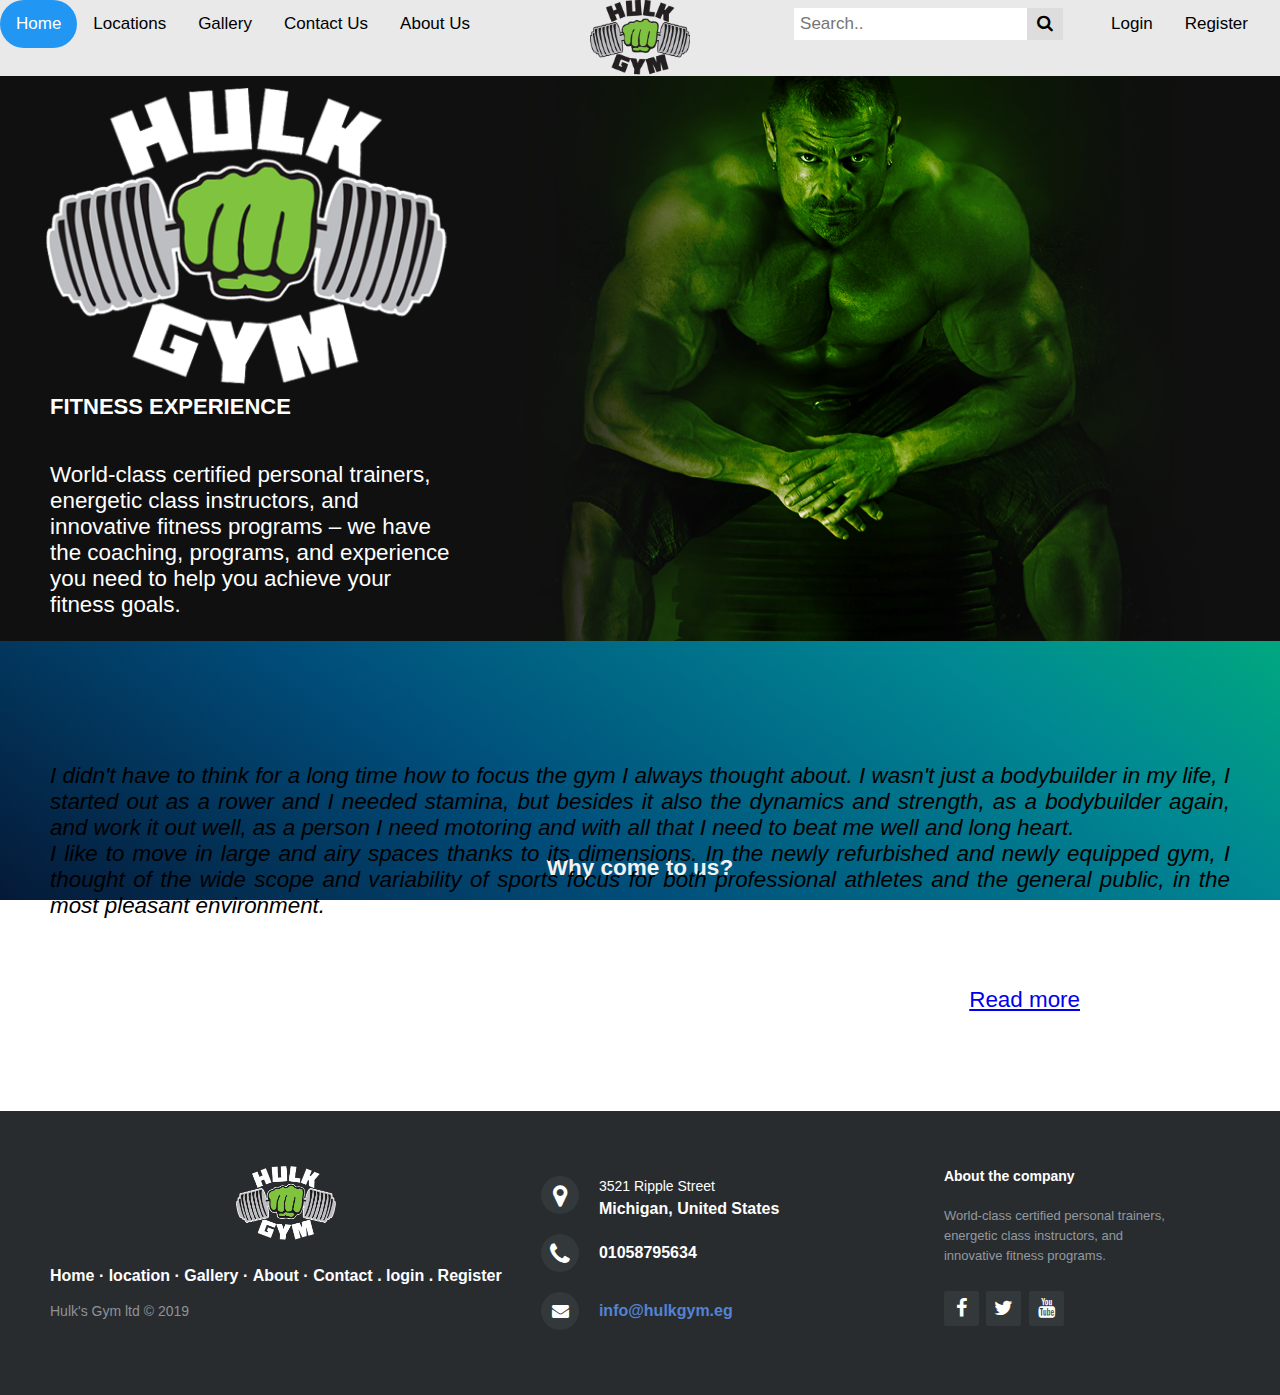
<file: index.html>
<!DOCTYPE html>
<html lang="en">

<head>
    <meta charset="utf-8">
    <title>Hulk's Gym</title>
    <meta name="viewport" content="width=device-width, initial-scale=1">
    <meta name="description" content="Athletic Gym Website">
    <meta name="author" content="Hulk's Gym ltd.">
    <link rel="stylesheet" href="style.css">
    <link rel="stylesheet" href="https://cdnjs.cloudflare.com/ajax/libs/font-awesome/4.7.0/css/font-awesome.min.css">
</head>

<body>

    <div class="topnav">

        <a class="active" href="index.html">Home</a>
        <a href="locations.html">Locations</a>
        <a href="gallery.html">Gallery</a>
        <a href="contact.html">Contact Us</a>
        <a href="about.html">About Us</a>
        <div id="logreg_style">
            <a href="login.html">Login</a>
            <a href="register.html">Register</a>
        </div>
        <div class="search-container">
            <input type="text" placeholder="Search.." name="search">
            <button type="submit" onClick="alert('Searching')"><i class="fa fa-search"></i></button>
        </div>
        <img draggable="false" src="logo.png" alt="logo pic" class="logo">
    </div>
         <div id="background"> <img draggable="false" src="logo-white.png" alt="logo pic" id="above_fold">
    <br>
             <div id="fold">
        <h1><strong>FITNESS EXPERIENCE</strong></h1>
        <p>World-class certified personal trainers, energetic class instructors, and innovative fitness programs – we have the coaching, programs, and experience you need to help you achieve your fitness goals.</p>
             </div></div>
                <div class="text">
            				<h2>Why come to us?</h2> 
        				</div><br><br><br><br>
                <div id="para1">I didn't have to think for a long time how to focus the gym I always thought about. I wasn't just a bodybuilder in my life, I started out as a rower and I needed stamina, but besides it also the dynamics and strength, as a bodybuilder again, and work it out well, as a person I need motoring and with all that I need to beat me well and long heart.<br>
I like to move in large and airy spaces thanks to its dimensions. In the newly refurbished and newly equipped gym, I thought of the wide scope and variability of sports focus for both professional athletes and the general public, in the most pleasant environment.</div><br><div id="gymowner"> <a href="about.html"> Read more</a></div><br>

<footer class="footer-distributed">

    <div class="footer-left">

      <img draggable="false" src="logo-white.png" alt="logo pic" class="logo">

      <p class="footer-links">
        <a href="index.html">Home</a>
        ·
        <a href="locations.html">location</a>
        ·
        <a href="gallery.html">Gallery</a>
        ·
        <a href="about.html">About</a>
        ·
        <a href="contact.html">Contact</a>
                  .
                  <a href="login.html">login</a>
                  .
                   <a href="register.html">Register</a>

      </p>

      <p class="footer-company-name">Hulk's Gym ltd &copy; 2019</p>
    </div>

    <div class="footer-center">

      <div>
        <i class="fa fa-map-marker"></i>
        <p><span>3521 Ripple Street </span> Michigan, United States</p>
      </div>

      <div>
        <i class="fa fa-phone"></i>
        <p>01058795634</p>
      </div>

      <div>
        <i class="fa fa-envelope"></i>
        <p><a href="mailto:info@hulkgym.eg">info@hulkgym.eg</a></p>
      </div>

    </div>

    <div class="footer-right">

      <p class="footer-company-about">
        <span>About the company</span>World-class certified personal trainers, energetic class instructors, and innovative fitness programs.
      </p>

      <div class="footer-icons">

        <a href="https://www.facebook.com"><i class="fa fa-facebook"></i></a>
        <a href="https://www.twitter.com"><i class="fa fa-twitter"></i></a>
        <a href="https://www.youtube.com"><i class="fa fa-youtube"></i></a>


      </div>

    </div>

  </footer> 
</body>


</html>
</file>
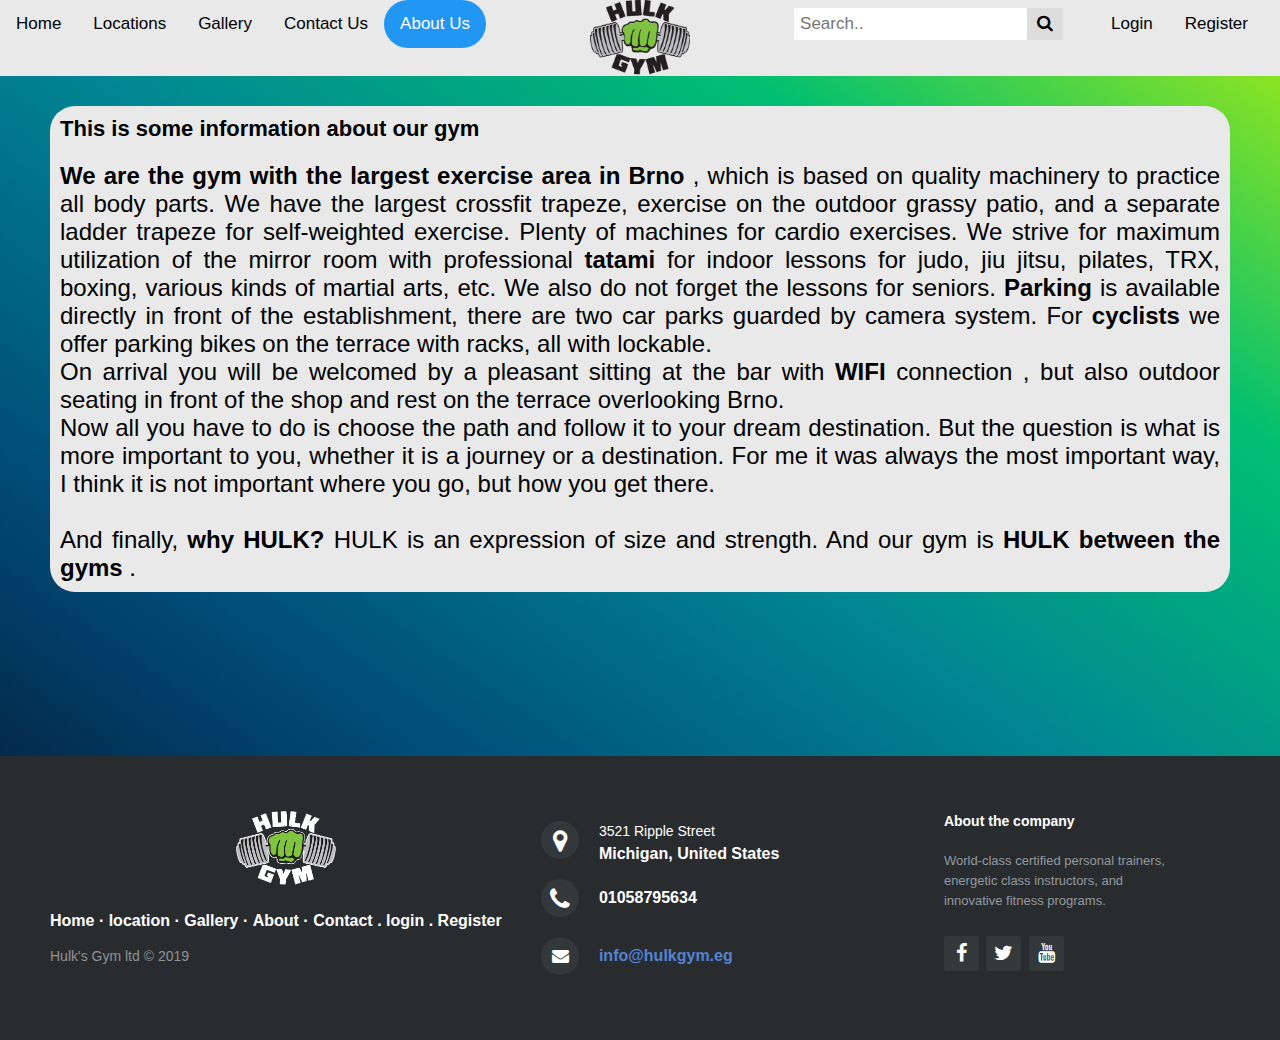
<file: about.html>
<!DOCTYPE html>
<html lang="en">

<head>
    <meta charset="utf-8">
    <title>Hulk's Gym</title>
    <meta name="viewport" content="width=device-width, initial-scale=1">
    <meta name="description" content="Athletic Gym Website">
    <meta name="author" content="Hulk's Gym ltd.">
    <link rel="stylesheet" href="style.css">
    <link rel="stylesheet" href="https://cdnjs.cloudflare.com/ajax/libs/font-awesome/4.7.0/css/font-awesome.min.css">
</head>

<body>


    <div class="topnav">

        <a href="index.html">Home</a>
        <a href="locations.html">Locations</a>
        <a href="gallery.html">Gallery</a>
        <a href="contact.html">Contact Us</a>
        <a class="active" href="about.html">About Us</a>
        <div id="logreg_style">
            <a href="login.html">Login</a>
            <a href="register.html">Register</a>
        </div>
        <div class="search-container">
            <input type="text" placeholder="Search.." name="search">
            <button type="submit" onClick="alert('Searching')"><i class="fa fa-search"></i></button>
        </div>
        <img draggable="false" src="logo.png" alt="logo pic" class="logo">
    </div>

 <div id="about">
   <h1>This is some information about our gym</h1>
    <strong>We are the gym with the largest exercise area in Brno</strong> , which is based on quality machinery to practice all body parts. We have the largest crossfit trapeze, exercise on the outdoor grassy patio, and a separate ladder trapeze for self-weighted exercise. Plenty of machines for cardio exercises. We strive for maximum utilization of the mirror room with professional <strong>tatami</strong> for indoor lessons for judo, jiu jitsu, pilates, TRX, boxing, various kinds of martial arts, etc. We also do not forget the lessons for seniors. 
<strong>Parking</strong> is available directly in front of the establishment, there are two car parks guarded by camera system. For <strong>cyclists</strong> we offer parking bikes on the terrace with racks, all with lockable.<br> 
On arrival you will be welcomed by a pleasant sitting at the bar with <strong>WIFI</strong> connection , but also outdoor seating in front of the shop and rest on the terrace overlooking Brno.<br> 
Now all you have to do is choose the path and follow it to your dream destination. But the question is what is more important to you, whether it is a journey or a destination. For me it was always the most important way, I think it is not important where you go, but how you get there.<br> <br>
And finally, <strong>why HULK?</strong> HULK is an expression of size and strength. And our gym is <strong>HULK between the gyms</strong> .</div><br><br><br>

 <footer class="footer-distributed">

    <div class="footer-left">
  
      <img draggable="false" src="logo-white.png" alt="logo pic" class="logo">
  
      <p class="footer-links">
        <a href="index.html">Home</a>
        ·
        <a href="locations.html">location</a>
        ·
        <a href="gallery.html">Gallery</a>
        ·
        <a href="about.html">About</a>
        ·
        <a href="contact.html">Contact</a>
                  .
                  <a href="login.html">login</a>
                  .
                   <a href="register.html">Register</a>
  
      </p>
  
      <p class="footer-company-name">Hulk's Gym ltd &copy; 2019</p>
    </div>
  
    <div class="footer-center">
  
      <div>
        <i class="fa fa-map-marker"></i>
        <p><span>3521 Ripple Street </span> Michigan, United States</p>
      </div>
  
      <div>
        <i class="fa fa-phone"></i>
        <p>01058795634</p>
      </div>
  
      <div>
        <i class="fa fa-envelope"></i>
        <p><a href="mailto:info@hulkgym.eg">info@hulkgym.eg</a></p>
      </div>
  
    </div>
  
    <div class="footer-right">
  
      <p class="footer-company-about">
        <span>About the company</span>World-class certified personal trainers, energetic class instructors, and innovative fitness programs.
      </p>
  
      <div class="footer-icons">
  
        <a href="https://www.facebook.com"><i class="fa fa-facebook"></i></a>
        <a href="https://www.twitter.com"><i class="fa fa-twitter"></i></a>
        <a href="https://www.youtube.com"><i class="fa fa-youtube"></i></a>
  
  
      </div>
  
    </div>
  
  </footer> 


</body>
</html>
</file>
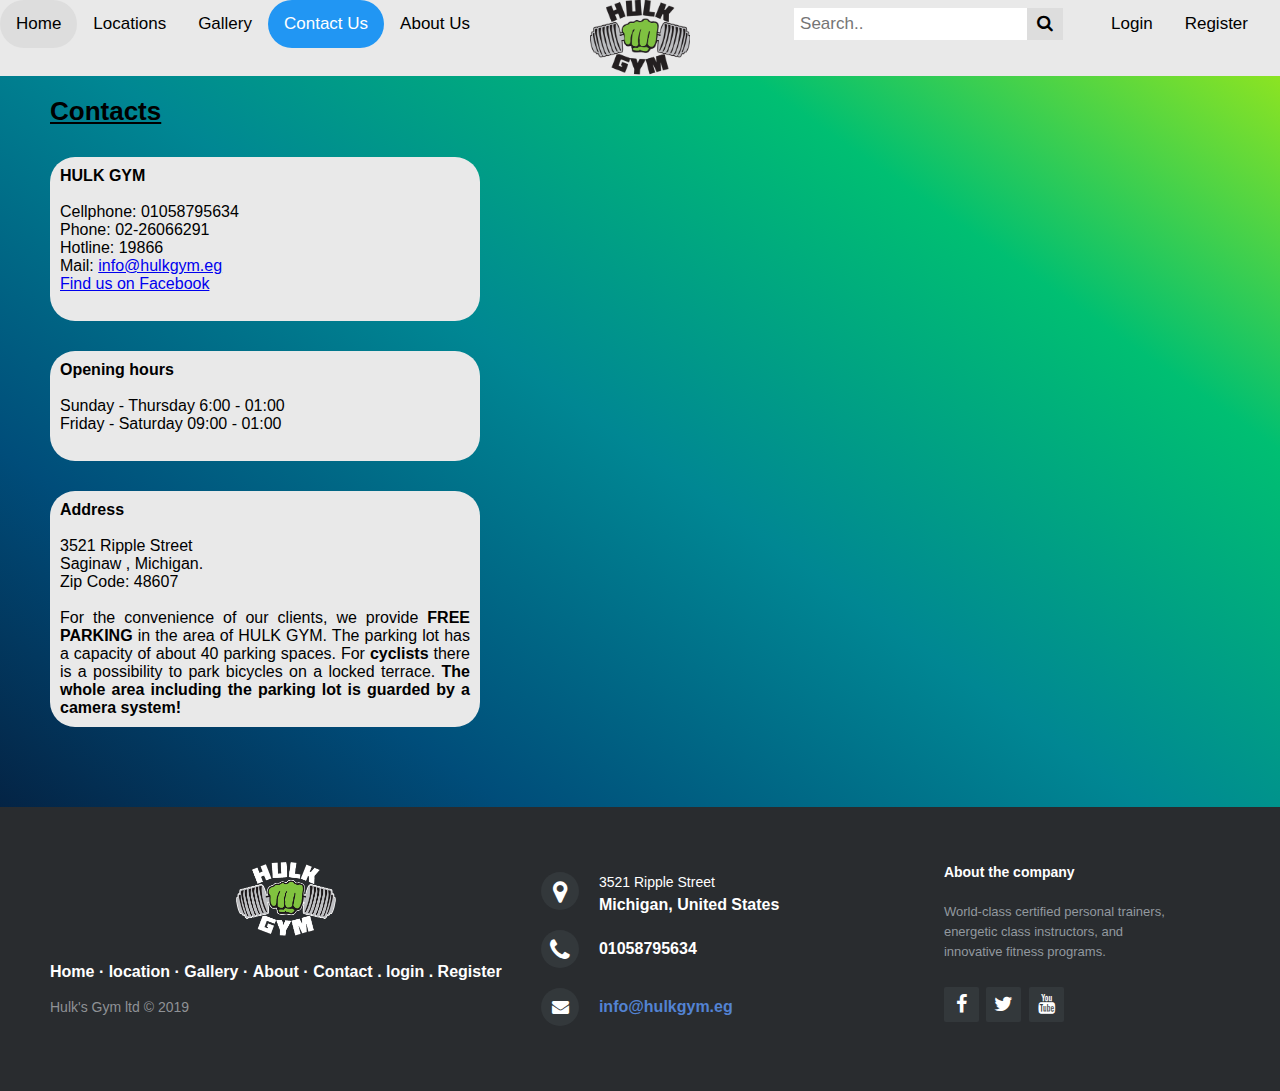
<file: contact.html>
<!DOCTYPE html>
<html lang="en">

<head>
    <meta charset="utf-8">
    <title>Hulk's Gym</title>
    <meta name="viewport" content="width=device-width, initial-scale=1">
    <meta name="description" content="Athletic Gym Website">
    <meta name="author" content="Hulk's Gym ltd.">
    <link rel="stylesheet" href="style.css">
    <link rel="stylesheet" href="https://cdnjs.cloudflare.com/ajax/libs/font-awesome/4.7.0/css/font-awesome.min.css">
</head>

<body>

    <div class="topnav">

        <a href="index.html">Home</a>
        <a href="locations.html">Locations</a>
        <a href="gallery.html">Gallery</a>
        <a class="active" href="contact.html">Contact Us</a>
        <a href="about.html">About Us</a>
        <div id="logreg_style">
            <a href="login.html">Login</a>
            <a href="register.html">Register</a>
        </div>
        <div class="search-container">
            <input type="text" placeholder="Search.." name="search">
            <button type="submit" onClick="alert('Searching')"><i class="fa fa-search"></i></button>
        </div>
        <img draggable="false" src="logo.png" alt="logo pic" class="logo">
    </div>

    <div id="title"> Contacts</div>
    <div class="titleinfo">
        <strong>HULK GYM</strong><br><br>
          Cellphone: 01058795634<br>
          Phone: 02-26066291<br>
          Hotline: 19866<br>
          Mail: <a href="info@hulkgym.eg">
            info@hulkgym.eg
        </a> <br>
        <a href="https://www.facebook.com/">
           Find us on Facebook
        </a><br><br>
    </div>

    <div class="titleinfo">
    <strong>Opening hours
        </strong>
     <br><br>
          Sunday - Thursday 6:00 - 01:00
        <br>
          Friday - Saturday 09:00 - 01:00
     <br><br>
    </div>
    <div class="titleinfo">
    <strong>Address
        </strong>
     <br><br>
         3521  Ripple Street
          <br>
          Saginaw , Michigan.
          <br>
          Zip Code: 48607
          <br><br>
    For the convenience of our clients, we provide <strong>FREE PARKING</strong> in the area of HULK GYM. The parking lot has a capacity of about 40 parking spaces. For <strong>cyclists</strong> there is a possibility to park bicycles on a locked terrace. 

        <strong>The whole area including the parking lot is guarded by a camera system!</strong>
    </div>
<footer class="footer-distributed">

    <div class="footer-left">
  
      <img draggable="false" src="logo-white.png" alt="logo pic" class="logo">
  
      <p class="footer-links">
        <a href="index.html">Home</a>
        ·
        <a href="locations.html">location</a>
        ·
        <a href="gallery.html">Gallery</a>
        ·
        <a href="about.html">About</a>
        ·
        <a href="contact.html">Contact</a>
                  .
                  <a href="login.html">login</a>
                  .
                   <a href="register.html">Register</a>
  
      </p>
  
      <p class="footer-company-name">Hulk's Gym ltd &copy; 2019</p>
    </div>
  
    <div class="footer-center">
  
      <div>
        <i class="fa fa-map-marker"></i>
        <p><span>3521 Ripple Street </span> Michigan, United States</p>
      </div>
  
      <div>
        <i class="fa fa-phone"></i>
        <p>01058795634</p>
      </div>
  
      <div>
        <i class="fa fa-envelope"></i>
        <p><a href="mailto:info@hulkgym.eg">info@hulkgym.eg</a></p>
      </div>
  
    </div>
  
    <div class="footer-right">
  
      <p class="footer-company-about">
        <span>About the company</span>World-class certified personal trainers, energetic class instructors, and innovative fitness programs.
      </p>
  
      <div class="footer-icons">
  
        <a href="https://www.facebook.com"><i class="fa fa-facebook"></i></a>
        <a href="https://www.twitter.com"><i class="fa fa-twitter"></i></a>
        <a href="https://www.youtube.com"><i class="fa fa-youtube"></i></a>
  
  
      </div>
  
    </div>
  
  </footer> 
</body>

</html>
</file>
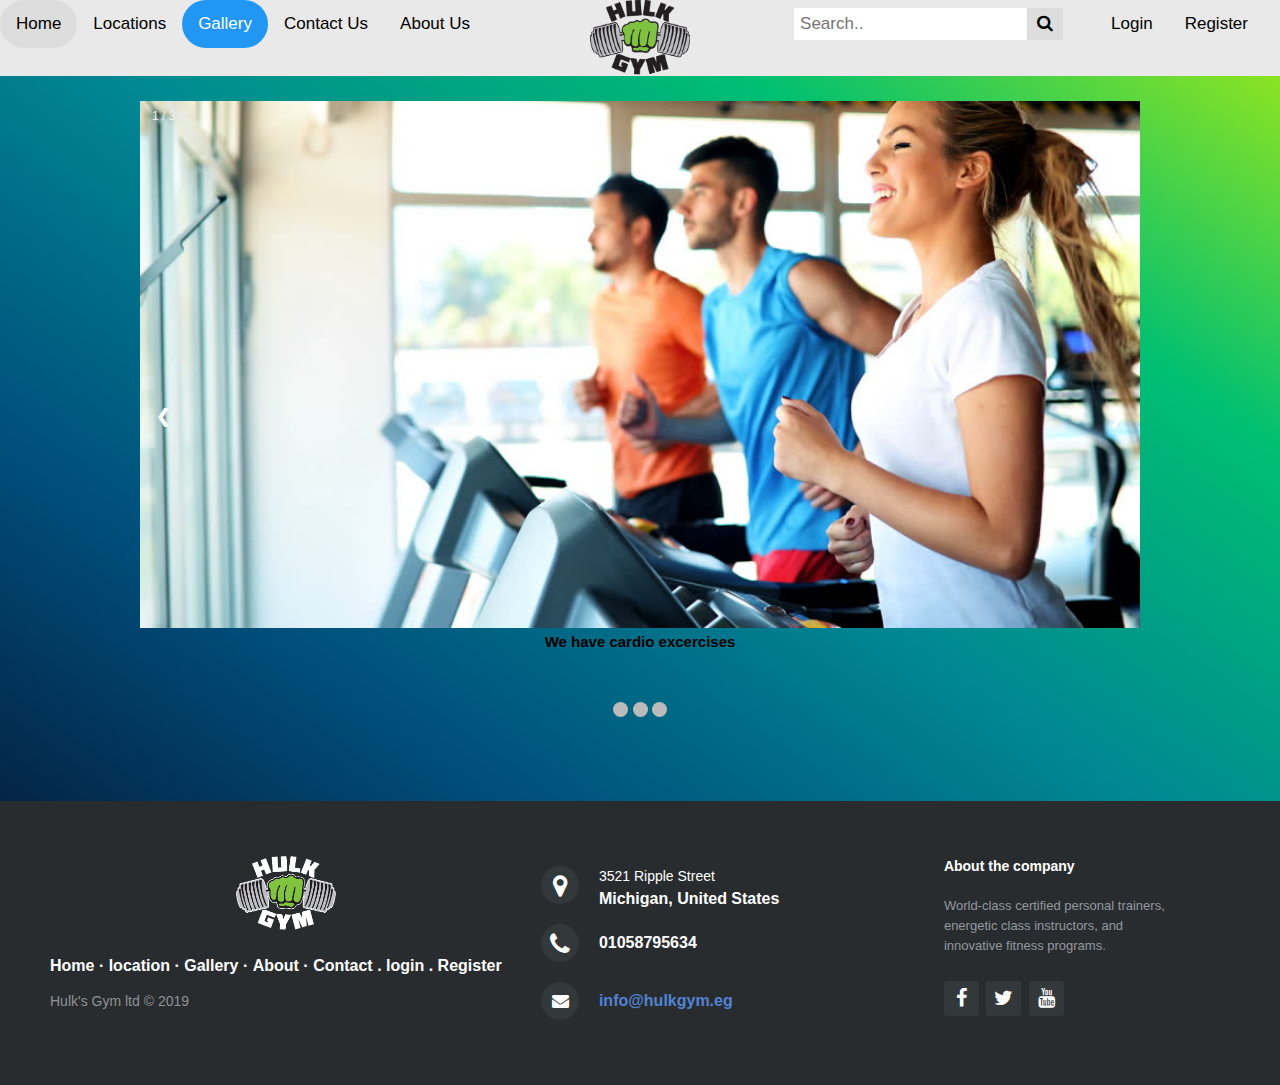
<file: gallery.html>
<!DOCTYPE html>
<html lang="en">

<head>
    <meta charset="utf-8">
    <title>Hulk's Gym :: Gallery</title>
    <meta name="viewport" content="width=device-width, initial-scale=1">
    <meta name="description" content="Athletic Gym Website">
    <meta name="author" content="Hulk's Gym ltd.">
    <link rel="stylesheet" href="style.css">
    <link rel="stylesheet" href="https://cdnjs.cloudflare.com/ajax/libs/font-awesome/4.7.0/css/font-awesome.min.css">
    <script src="slideshow.js"></script>
</head>

<body>
    
    <div class="topnav">

        <a  href="index.html">Home</a>
        <a href="locations.html">Locations</a>
        <a class="active" href="gallery.html">Gallery</a>
        <a href="contact.html">Contact Us</a>
        <a href="about.html">About Us</a>
        <div id="logreg_style">
            <a href="login.html">Login</a>
            <a href="register.html">Register</a>
        </div>
        <div class="search-container">
            <input type="text" placeholder="Search.." name="search">
            <button type="submit" onClick="alert('Searching')"><i class="fa fa-search"></i></button>
        </div>
        <img draggable="false" src="logo.png" alt="logo pic" class="logo">
    </div>


<div class="slideshow">
       
    <div class="Slides fade">
      <div class="numbertext">1 / 3</div>
      <img src="img1.png" alt="We have cardio excercises" style="width:100%">
      <br><div class="Caption">We have cardio excercises</div>
    </div>
  
    <div class="Slides fade">
      <div class="numbertext">2 / 3</div>
      <img src="img2.png" alt="Our facilities" style="width:100%">
      <div class="Caption"> Our facilities</div>
    </div>
  
    <div class="Slides fade">
      <div class="numbertext">3 / 3</div>
      <img src="img3.jpg" alt="Weight Lifting" style="width:100%">
      <div class="Caption">Weight Lifting</div>
    </div>
    <script> currentSlide(1)</script>
        <a class="prev" onclick="plusSlides(-1)">&#10094;</a>
    <a class="next" onclick="plusSlides(1)">&#10095;</a>
  <br>
  
  <div style="text-align:center">
    <span class="dot" onclick="currentSlide(1)"></span> 
    <span class="dot" onclick="currentSlide(2)"></span> 
    <span class="dot" onclick="currentSlide(3)"></span> 
  </div>
</div>

<footer class="footer-distributed">

  <div class="footer-left">

    <img draggable="false" src="logo-white.png" alt="logo pic" class="logo">

    <p class="footer-links">
      <a href="index.html">Home</a>
      ·
      <a href="locations.html">location</a>
      ·
      <a href="gallery.html">Gallery</a>
      ·
      <a href="about.html">About</a>
      ·
      <a href="contact.html">Contact</a>
                .
                <a href="login.html">login</a>
                .
                 <a href="register.html">Register</a>

    </p>

    <p class="footer-company-name">Hulk's Gym ltd &copy; 2019</p>
  </div>

  <div class="footer-center">

    <div>
      <i class="fa fa-map-marker"></i>
      <p><span>3521 Ripple Street </span> Michigan, United States</p>
    </div>

    <div>
      <i class="fa fa-phone"></i>
      <p>01058795634</p>
    </div>

    <div>
      <i class="fa fa-envelope"></i>
      <p><a href="mailto:info@hulkgym.eg">info@hulkgym.eg</a></p>
    </div>

  </div>

  <div class="footer-right">

    <p class="footer-company-about">
      <span>About the company</span>World-class certified personal trainers, energetic class instructors, and innovative fitness programs.
    </p>

    <div class="footer-icons">

      <a href="https://www.facebook.com"><i class="fa fa-facebook"></i></a>
      <a href="https://www.twitter.com"><i class="fa fa-twitter"></i></a>
      <a href="https://www.youtube.com"><i class="fa fa-youtube"></i></a>


    </div>

  </div>

</footer> 

</body>
</html>
</file>
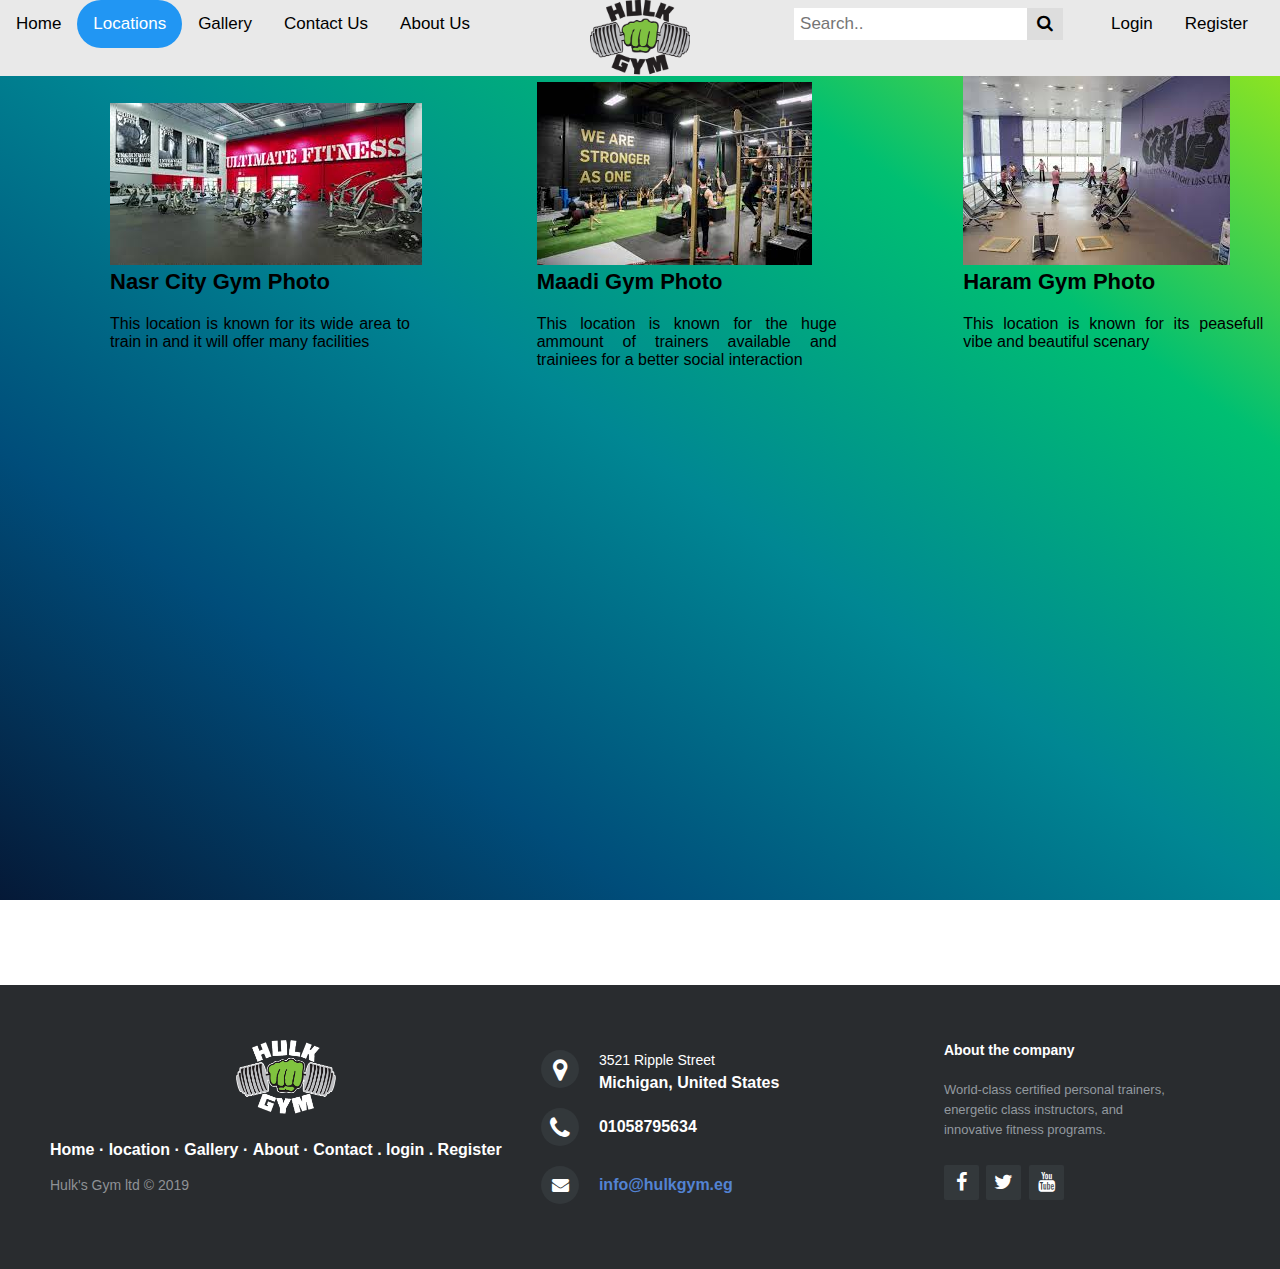
<file: locations.html>
<!DOCTYPE html>
<html lang="en">

<head>
    <meta charset="utf-8">
    <title>Hulk's Gym</title>
    <meta name="viewport" content="width=device-width, initial-scale=1">
    <meta name="description" content="Athletic Gym Website">
    <meta name="author" content="Hulk's Gym ltd.">
    <link rel="stylesheet" href="style.css">
    <link rel="stylesheet" href="https://cdnjs.cloudflare.com/ajax/libs/font-awesome/4.7.0/css/font-awesome.min.css">
</head>

<body>

    <div class="topnav">

        <a href="index.html">Home</a>
        <a class="active" href="locations.html">Locations</a>
        <a href="gallery.html">Gallery</a>
        <a href="contact.html">Contact Us</a>
        <a href="about.html">About Us</a>
        <div id="logreg_style">
            <a href="login.html">Login</a>
            <a href="register.html">Register</a>
        </div>
        <div class="search-container">
            <input type="text" placeholder="Search.." name="search">
            <button type="submit" onClick="alert('Searching')"><i class="fa fa-search"></i></button>
        </div>
        <img draggable="false" src="logo.png" alt="logo pic" class="logo">
    </div>

    <div class="three-columns">
        <div class="column">
        <img draggable="false" src="firstpic.jpg" alt="GymPic">
        <h1>Nasr City Gym Photo</h1>
        <div class="col1"> This location is known for its wide area to train in and it will offer many facilities</div>
        </div>
        <div class="column">
            <img draggable="false" src="Secpic.jpg" alt="GymPic">
<h1>Maadi Gym Photo</h1>
              <div class="col1">This location is known for the huge ammount of trainers available and trainiees for a better social interaction</div>
        </div>
        <div class="column">
        <img draggable="false" src="Thrdpic.jpg" alt="GymPic">
<h1>Haram Gym Photo</h1>
  <div class="col1">This location is known for its peasefull vibe and beautiful scenary</div>
        </div>
    </div>
    <br><br>
   
   <div id="map">
    <div class="mapouter"><div class="gmap_canvas"><iframe width="600" height="500" id="gmap_canvas" src="https://maps.google.com/maps?q=hulk%20gym&t=&z=13&ie=UTF8&iwloc=&output=embed" frameborder="0" scrolling="no" marginheight="0" marginwidth="0"></iframe>Werbung: <a href="https://www.pureblack.de">pureblack.de</a></div><style>.mapouter{position:relative;text-align:right;height:500px;width:600px;}.gmap_canvas {overflow:hidden;background:none!important;height:500px;width:600px;}</style></div>
    </div>
  




    <footer class="footer-distributed">

      <div class="footer-left">

        <img draggable="false" src="logo-white.png" alt="logo pic" class="logo">

        <p class="footer-links">
          <a href="index.html">Home</a>
          ·
          <a href="locations.html">location</a>
          ·
          <a href="gallery.html">Gallery</a>
          ·
          <a href="about.html">About</a>
          ·
          <a href="contact.html">Contact</a>
                    .
                    <a href="login.html">login</a>
                    .
                     <a href="register.html">Register</a>

        </p>

        <p class="footer-company-name">Hulk's Gym ltd &copy; 2019</p>
      </div>

      <div class="footer-center">

        <div>
          <i class="fa fa-map-marker"></i>
          <p><span>3521 Ripple Street </span> Michigan, United States</p>
        </div>

        <div>
          <i class="fa fa-phone"></i>
          <p>01058795634</p>
        </div>

        <div>
          <i class="fa fa-envelope"></i>
          <p><a href="mailto:info@hulkgym.eg">info@hulkgym.eg</a></p>
        </div>

      </div>

      <div class="footer-right">

        <p class="footer-company-about">
          <span>About the company</span>World-class certified personal trainers, energetic class instructors, and innovative fitness programs.
        </p>

        <div class="footer-icons">

          <a href="https://www.facebook.com"><i class="fa fa-facebook"></i></a>
          <a href="https://www.twitter.com"><i class="fa fa-twitter"></i></a>
          <a href="https://www.youtube.com"><i class="fa fa-youtube"></i></a>


        </div>

      </div>

    </footer>

</body>

</html>
</file>
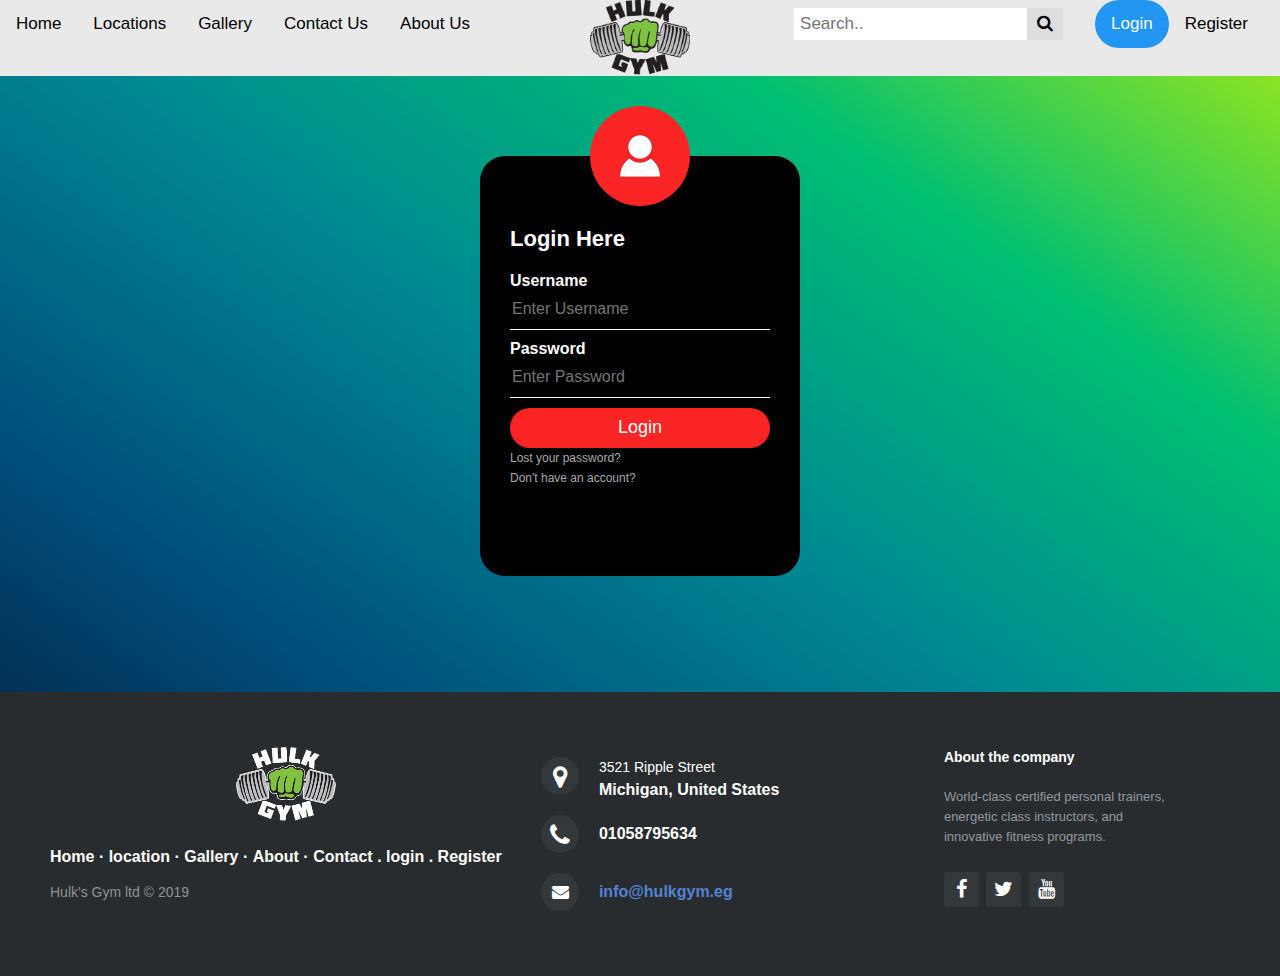
<file: login.html>
<!DOCTYPE html>
<html lang="en">

<head>
    <meta charset="utf-8">
    <title>Hulk's Gym</title>
    <meta name="viewport" content="width=device-width, initial-scale=1">
    <meta name="description" content="Athletic Gym Website">
    <meta name="author" content="Hulk's Gym ltd.">
    <link rel="stylesheet" href="style.css">
    <link rel="stylesheet" href="https://cdnjs.cloudflare.com/ajax/libs/font-awesome/4.7.0/css/font-awesome.min.css">
</head>

<body>

    <div class="topnav">
        <a href="index.html">Home</a>
        <a href="locations.html">Locations</a>
        <a href="gallery.html">Gallery</a>
        <a href="contact.html">Contact Us</a>
        <a href="about.html">About Us</a>
        <div id="logreg_style">
            <a class="active" href="login.html">Login</a>
            <a href="register.html">Register</a>
        </div>
        <div class="search-container">
            <input type="text" placeholder="Search.." name="search">
            <button type="submit" onClick="alert('Searching')"><i class="fa fa-search"></i></button>
        </div>
        <img draggable="false" src="logo.png" alt="logo pic" class="logo">
    </div>


    
    <div class="loginbox">
        <img src="user.png" alt="user" class="avatar">
        <h1>Login Here</h1>
        <form>
            <p>Username</p>
            <input type="text" name="Username" placeholder="Enter Username">
            <p>Password</p>
            <input type="password" name="Password" placeholder="Enter Password">
            <input type="submit" name="Login" value="Login">
            <a href="#">Lost your password?</a><br>
            <a href="#">Don't have an account?</a>
        </form>

    </div><br><br>

    <footer class="footer-distributed">

        <div class="footer-left">
    
          <img draggable="false" src="logo-white.png" alt="logo pic" class="logo">
    
          <p class="footer-links">
            <a href="index.html">Home</a>
            ·
            <a href="locations.html">location</a>
            ·
            <a href="gallery.html">Gallery</a>
            ·
            <a href="about.html">About</a>
            ·
            <a href="contact.html">Contact</a>
                      .
                      <a href="login.html">login</a>
                      .
                       <a href="register.html">Register</a>
    
          </p>
    
          <p class="footer-company-name">Hulk's Gym ltd &copy; 2019</p>
        </div>
    
        <div class="footer-center">
    
          <div>
            <i class="fa fa-map-marker"></i>
            <p><span>3521 Ripple Street </span> Michigan, United States</p>
          </div>
    
          <div>
            <i class="fa fa-phone"></i>
            <p>01058795634</p>
          </div>
    
          <div>
            <i class="fa fa-envelope"></i>
            <p><a href="mailto:info@hulkgym.eg">info@hulkgym.eg</a></p>
          </div>
    
        </div>
    
        <div class="footer-right">
    
          <p class="footer-company-about">
            <span>About the company</span>World-class certified personal trainers, energetic class instructors, and innovative fitness programs.
          </p>
    
          <div class="footer-icons">
    
            <a href="https://www.facebook.com"><i class="fa fa-facebook"></i></a>
            <a href="https://www.twitter.com"><i class="fa fa-twitter"></i></a>
            <a href="https://www.youtube.com"><i class="fa fa-youtube"></i></a>
    
    
          </div>
    
        </div>
    
      </footer> 
</body>

</html>
</file>
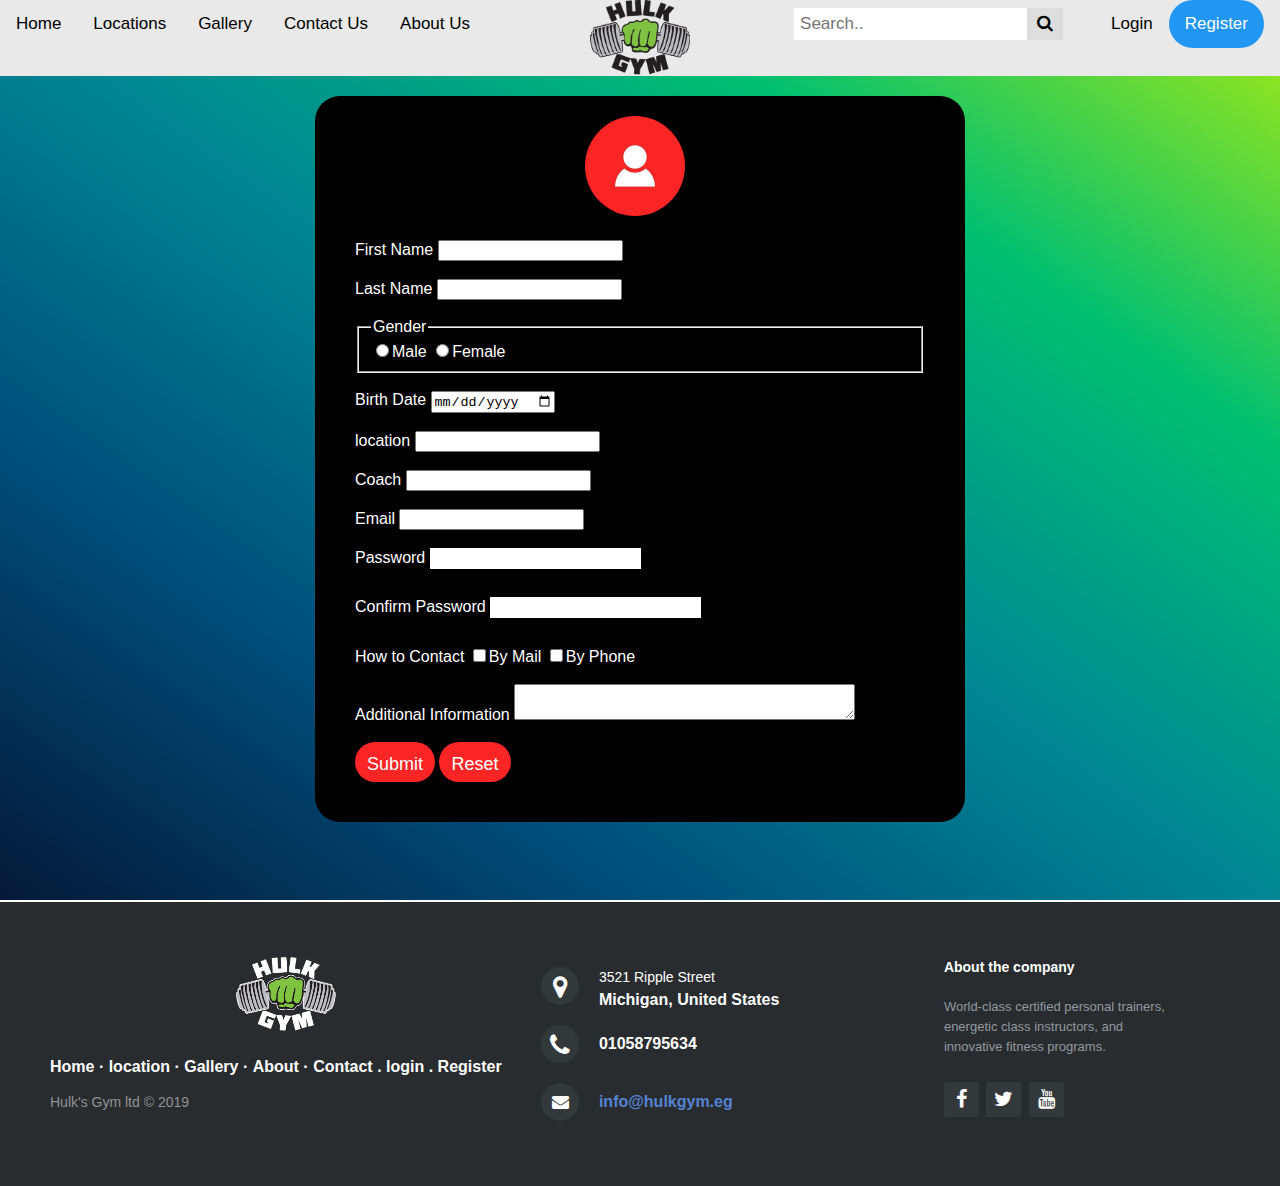
<file: register.html>
<!DOCTYPE html>
<html lang="en">

<head>
    <meta charset="utf-8">
    <title>Hulk's Gym</title>
    <meta name="viewport" content="width=device-width, initial-scale=1">
    <meta name="description" content="Athletic Gym Website">
    <meta name="author" content="Hulk's Gym ltd.">
    <link rel="stylesheet" href="style.css">
    <link rel="stylesheet" href="https://cdnjs.cloudflare.com/ajax/libs/font-awesome/4.7.0/css/font-awesome.min.css">
</head>

<body>

    <div class="topnav">

        <a href="index.html">Home</a>
        <a href="locations.html">Locations</a>
        <a href="gallery.html">Gallery</a>
        <a href="contact.html">Contact Us</a>
        <a href="about.html">About Us</a>
        <div id="logreg_style">
            <a href="login.html">Login</a>
            <a class="active" href="register.html">Register</a>
        </div>
        <div class="search-container">
            <input type="text" placeholder="Search.." name="search">
            <button type="submit" onClick="alert('Searching')"><i class="fa fa-search"></i></button>
        </div>
        <img draggable="false" src="logo.png" alt="logo pic" class="logo">
    </div>
    

    <div class="formloc">
        <img src="user.png" alt="user" class="avatar1">
    <form method="get">

    <label for="FName">First Name</label>
    <input type="text" name="FName" id="FName" ><br><br>

    <label for="LName">Last Name</label>
    <input type="text" name="LName" id="LName"><br><br>

    <fieldset><legend>Gender</legend>
    <input type="radio" name="Gender" id="Male" value="male">Male
           <input type="radio" name="Gender" id="Female" value="female">Female
    </fieldset><br>

    <label for="BDate">Birth Date</label>
    <input type="date" name="BDate" id="BDate"><br><br>

    <label for="location">location</label>
    <input type="text" name="location" id="location" list="locations" >
    <datalist id="locations">
            <option value="Haram">
            <option value="Nasr City">
            <option value="5th Settlement">
            <option value="Maadi">
    </datalist><br><br>
    <label for="coach">Coach</label>
    <input type="text" name="coach" id="coach" list="coaches" >
    <datalist id="coaches">
            <option value="Ahmed Nasr">
            <option value="Ammar Ahmed">
            <option value="Hala Wagdy"> 
            <option value="Mohamed Gamal">
    </datalist><br><br>

    <label for="email">Email</label>
    <input type="email" name="email" id="email"><br><br>

    <div class= "password1">
    <label for="passw">Password</label>
    <input type="password" name="passw" id="passw"><br><br>

    <label for="cpassw">Confirm Password</label>
    <input type="password" name="passw" id="cpassw"><br><br>
    </div>
    <label for="bymail">How to Contact</label>
           <input type="checkbox" name="bymail" id="bymail" value="yes">By Mail
           <input type="checkbox" name="byphone" id="byphone" value="yes">By Phone <br><br>



    <label for="cm">Additional Information</label>
    <textarea name="cm" id="cm" cols="40" rows="2"></textarea><br><br>

    <input type="submit" name="submit" id="submit" value="Submit" class="butt">

    <input type="reset" class="butt">
  </form></div>

    <footer class="footer-distributed">

			<div class="footer-left">

        <img draggable="false" src="logo-white.png" alt="logo pic" class="logo">

				<p class="footer-links">
					<a href="index.html">Home</a>
					·
					<a href="locations.html">location</a>
					·
					<a href="gallery.html">Gallery</a>
					·
					<a href="about.html">About</a>
					·
					<a href="contact.html">Contact</a>
                    .
                    <a href="login.html">login</a>
                    .
                     <a href="register.html">Register</a>

				</p>

				<p class="footer-company-name">Hulk's Gym ltd &copy; 2019</p>
			</div>

			<div class="footer-center">

				<div>
					<i class="fa fa-map-marker"></i>
					<p><span>3521 Ripple Street </span> Michigan, United States</p>
				</div>

				<div>
					<i class="fa fa-phone"></i>
					<p>01058795634</p>
				</div>

				<div>
					<i class="fa fa-envelope"></i>
					<p><a href="mailto:info@hulkgym.eg">info@hulkgym.eg</a></p>
				</div>

			</div>

			<div class="footer-right">

				<p class="footer-company-about">
					<span>About the company</span>World-class certified personal trainers, energetic class instructors, and innovative fitness programs.
				</p>

				<div class="footer-icons">

					<a href="https://www.facebook.com"><i class="fa fa-facebook"></i></a>
					<a href="https://www.twitter.com"><i class="fa fa-twitter"></i></a>
					<a href="https://www.youtube.com"><i class="fa fa-youtube"></i></a>


				</div>

			</div>

		</footer>

</body>

</html>
</file>
<file: style.css>
* {
	box-sizing: border-box;
}


body {

	font-family: Arial, Helvetica, sans-serif;
    background-image: linear-gradient(to right top, #051937, #004d7a, #008793, #00bf72, #a8eb12);
   height: 100%;
   margin: 0;
   background-repeat: no-repeat;
   background-attachment: fixed;

}

.topnav {
	overflow: hidden;
	background-color: #e9e9e9;

    margin-bottom: 0px;
}

.topnav a {
	float: left;
	display: block;
	color: black;
	text-align: center;
	padding: 14px 16px;
	text-decoration: none;
	font-size: 17px;
}

.topnav a:hover {
	background-color: #ddd;
	border-radius: 25px;
	color: black;
}

.topnav a.active {
	background-color: #2196F3;
	border-radius: 25px;

	color: white;
}

.topnav .search-container {
	float: right;
}

.topnav input[type=text] {
	padding: 6px;
	margin-top: 8px;
	font-size: 17px;
	border: none;
}

.topnav .search-container button {
	float: right;
	padding: 6px 10px;
	margin-top: 8px;
	margin-right: 16px;
	background: #ddd;
	font-size: 17px;
	border: none;
	cursor: pointer;
}

.topnav .search-container button:hover {
	background: #ccc;
}

@media screen and (max-width: 600px) {
	.topnav .search-container {
		float: none;
	}
	.topnav a,
	.topnav input[type=text],
	.topnav .search-container button {
		float: none;
		display: block;
		text-align: left;
		width: 100%;
		margin: 0;
		padding: 14px;
	}
	.topnav input[type=text] {
		border: 1px solid #ccc;
	}
}

#logreg_style {
	float: right;
	display: block;
	color: black;
	margin-top: -14px;
	text-align: center;
	padding: 14px 16px;
	text-decoration: none;
	font-size: 17px;
}

.logo {
	width: 100px;
	overflow-x: hidden;
	display: block;
	margin-left: auto;
	margin-right: auto;
}

.footer-distributed{
	background-color: #292c2f;
	box-shadow: 0 1px 1px 0 rgba(0, 0, 0, 0.12);
	box-sizing: border-box;
	width: 100%;
	text-align: left;
	font: bold 16px sans-serif;

	padding: 55px 50px;
	margin-top: 80px;
}

.footer-distributed .footer-left,
.footer-distributed .footer-center,
.footer-distributed .footer-right{
	display: inline-block;
	vertical-align: top;
}


.footer-distributed .footer-left{
	width: 40%;
}


.footer-distributed h3{
	color:  #ffffff;
	font: normal 36px 'Cookie', cursive;
	margin: 0;
}

.footer-distributed h3 span{
	color:  #5383d3;
}


.footer-distributed .footer-links{
	color:  #ffffff;
	margin: 20px 0 12px;
	padding: 0;
}

.footer-distributed .footer-links a{
	display:inline-block;
	line-height: 1.8;
	text-decoration: none;
	color:  inherit;
}

.footer-distributed .footer-company-name{
	color:  #8f9296;
	font-size: 14px;
	font-weight: normal;
	margin: 0;
}


.footer-distributed .footer-center{
	width: 35%;
}

.footer-distributed .footer-center i{
	background-color:  #33383b;
	color: #ffffff;
	font-size: 25px;
	width: 38px;
	height: 38px;
	border-radius: 50%;
	text-align: center;
	line-height: 42px;
	margin: 10px 15px;
	vertical-align: middle;
}

.footer-distributed .footer-center i.fa-envelope{
	font-size: 17px;
	line-height: 38px;
}

.footer-distributed .footer-center p{
	display: inline-block;
	color: #ffffff;
	vertical-align: middle;
	margin:0;
}

.footer-distributed .footer-center p span{
	display:block;
	font-weight: normal;
	font-size:14px;
	line-height:2;
}

.footer-distributed .footer-center p a{
	color:  #5383d3;
	text-decoration: none;;
}



.footer-distributed .footer-right{
	width: 20%;
}

.footer-distributed .footer-company-about{
	line-height: 20px;
	color:  #92999f;
	font-size: 13px;
	font-weight: normal;
	margin: 0;
}

.footer-distributed .footer-company-about span{
	display: block;
	color:  #ffffff;
	font-size: 14px;
	font-weight: bold;
	margin-bottom: 20px;
}

.footer-distributed .footer-icons{
	margin-top: 25px;
}

.footer-distributed .footer-icons a{
	display: inline-block;
	width: 35px;
	height: 35px;
	cursor: pointer;
	background-color:  #33383b;
	border-radius: 2px;

	font-size: 20px;
	color: #ffffff;
	text-align: center;
	line-height: 35px;

	margin-right: 3px;
	margin-bottom: 5px;
}


@media (max-width: 880px) {

	.footer-distributed{
		font: bold 14px sans-serif;
	}

	.footer-distributed .footer-left,
	.footer-distributed .footer-center,
	.footer-distributed .footer-right{
		display: block;
		width: 100%;
		margin-bottom: 40px;
		text-align: center;
	}

	.footer-distributed .footer-center i{
		margin-left: 0;
	}

}
.three-columns {
    display: table;
    width: 100%;
    border-collapse: collapse;
    margin-left: 110px;
}
.three-columns > .column {
    display: table-cell;
    width: 33.33%;
}
.three-columns > .column:first-child {
    border-left: none;
}
.col1{
  width: 300px;
  text-align: justify;
}
#map {
    margin-left: 450px;
}

.loginbox{
    width: 320px;
    height: 420px;
    background: #000;
    border-radius: 25px;
    color: #fff;
    position: relative;
    box-sizing: border-box;
	padding: 70px 30px;
	margin:auto;
	margin-top:80px;

}

.avatar{
	width: 100px;
	height: 100px;
	border-radius: 50%;
	position: absolute;
	top: -50px;
	left: calc(50% - 50px);
}
.avatar1{
    width: 100px;
	height: 100px;
	position: relative;
	margin-top: 20px;
    border-radius: 50%;
   margin-bottom: 20px;
   margin-left: 230px;
   margin-top: -20px;
}
.avatar1:hover{transition: transform .5s ease-in-out;
	transform: scale(1.3);}
h1{
    margin: 0;
    padding: 0 0 20px;
    font-size: 22px;
}

.loginbox p{
    margin: 0;
    padding: 0;
    font-weight: bold;
}

.loginbox input{
    width: 100%;
}

.loginbox input[type="text"], input[type="password"]
{
    border: none;
    border-bottom: 1px solid #fff;
    background: transparent;
    outline: none;
    height: 40px;
    color: #fff;
	font-size: 16px;
	margin-bottom: 10px;
}
.loginbox input[type="submit"]
{
    border: none;
    outline: none;
    height: 40px;
    background: #fb2525;
    color: #fff;
    font-size: 18px;
    border-radius: 20px;
}
.loginbox input[type="submit"]:hover
{
    cursor: pointer;
    background: #404040;
    color: #000;
}
.loginbox a{
    text-decoration: none;
    font-size: 12px;
    line-height: 20px;
    color: darkgrey;
    border-radius: 25px;

}

.loginbox a:hover
{
    color: #ffc107;
}

h2{
	position: relative;
	margin: 10px;
}


.topnav {
	overflow: hidden;
	background-color: #e9e9e9;

    margin-bottom: 0px;
}

.topnav a {
	float: left;
	display: block;
	color: black;
	text-align: center;
	padding: 14px 16px;
	text-decoration: none;
	font-size: 17px;
}

.topnav a:hover {
	background-color: #ddd;
	border-radius: 25px;
	color: black;
}

.topnav a.active {
	background-color: #2196F3;
	border-radius: 25px;

	color: white;
}

.topnav .search-container {
	float: right;
}

.topnav input[type=text] {
	padding: 6px;
	margin-top: 8px;
	font-size: 17px;
	border: none;
}

.topnav .search-container button {
	float: right;
	padding: 6px 10px;
	margin-top: 8px;
	margin-right: 16px;
	background: #ddd;
	font-size: 17px;
	border: none;
	cursor: pointer;
}

.topnav .search-container button:hover {
	background: #ccc;
}

@media screen and (max-width: 600px) {
	.topnav .search-container {
		float: none;
	}
	.topnav a,
	.topnav input[type=text],
	.topnav .search-container button {
		float: none;
		display: block;
		text-align: left;
		width: 100%;
		margin: 0;
		padding: 14px;
	}
	.topnav input[type=text] {
		border: 1px solid #ccc;
	}
}





#logreg_style {
	float: right;
	display: block;
	color: black;
	margin-top: -14px;
	text-align: center;
	padding: 14px 16px;
	text-decoration: none;
	font-size: 17px;
}


#above_fold {
    margin-top: 15px;
	margin-left: 50px;
    transition: transform .5s ease-in-out;
	transform: scale(1.02) rotate(360deg);

}

#fold {
    color: white;
	text-align: left;
    margin-left: 50px;
}

#fold p {
    color: white;
	width: 400px;
	text-align: left;
	font-size: 1.4rem;
}
#background {

    margin-top: 0px;
    background-image: url('hulk.png');
    background-position: center; 
    overflow-x: hidden;
    background-repeat: no-repeat;
}
#text{
    text-align: center;
}

#para1{
	position: relative;
    font-size: 1.4rem;
    font-style: italic;
	margin:50px;
	text-align: justify;
}
#gymowner{
    margin-right: 200px;
    text-align: right;
    font-size: 1.4rem;
}
#para2{
    font-size: 1.4rem;
    margin-left: 250px;
    margin-right: 250px;
}

#title {
    margin-top: 20px;
    margin-left: 50px;
    margin-bottom: 30px;
    font-weight: bold;
    font-size: 26px;
    text-align: left;
    text-decoration: underline;
}
.titleinfo {
    background-color: #e9e9e9;
    margin-top: 30px;
    margin-left: 50px;
    margin-bottom: 30px;
    margin-right: 800px;
    text-align: justify;
    padding: 10px;
    border-radius: 25px;
}

.mapouter{
    position:relative;
    text-align:right;
    height:500px;
    width:600px;
}
.gmap_canvas{
    overflow:hidden;
    background:none;
    height:500px;
    width:600px;
}


.slideshow {
  max-width: 1000px;
  position: relative;
  margin: auto;
  margin-top: 25px;
  border: #000;
  border-width: 100px;  
}

.Caption{
    height: 42px;
    line-height: 0px;;
    font-weight: bold;
    margin-top:10px;
    display: inline-block;
    font-size: 24px;
    font-weight: bold;
    text-decoration: none;
    text-align: center;
    width: 100%;
    font-size: 15px;
    padding: 8px 12px;
    position: relative;
    bottom: 8px;
    width: 100%;
    text-align: center;
    color: black;
}

.Slides {
  display: none;
}

.prev, .next {
  cursor: pointer;
  position: absolute;
  top: 50%;
  width: auto;
  margin-top: -22px;
  padding: 16px;
  color: white;
  font-weight: bold;
  font-size: 18px;
  transition: 0.6s ease;
  border-radius: 0 3px 3px 0;
  user-select: none;
}

.next {
  right: 0;
  border-radius: 3px 0 0 3px;
}

.prev:hover, .next:hover {
  background-color: rgba(0,0,0,0.8);
}

.text {
 height: 42px;
 line-height: 0px;;
 font-weight: bold;
 margin-top:0px;
 display: inline-block;
 font-size: 24px;
 font-weight: bold;
 text-decoration: none;
 text-align: center;
 width: 100%;
 color: #f2f2f2;
 font-size: 15px;
 padding: 8px 12px;
 position: absolute;
 bottom: 8px;
 width: 100%;
 text-align: center;
}

.numbertext {
  color: #f2f2f2;
  font-size: 12px;
  padding: 8px 12px;
  position: absolute;
  top: 0;
}

.dot {
  cursor: pointer;
  height: 15px;
  width: 15px;
  background-color: #bbb;
  border-radius: 50%;
  display: inline-block;
  transition: background-color 0.6s ease;
}

.active, .dot:hover {
  background-color: #717171;
}

.fade {
  -webkit-animation-name: fade;
  -webkit-animation-duration: 1.5s;
  animation-name: fade;
  animation-duration: 1.5s;
}

@-webkit-keyframes fade {
  from {opacity: .4} 
  to {opacity: 1}
}

@keyframes fade {
  from {opacity: .4} 
  to {opacity: 1}
}

#about{
    font-size: 24px;
    text-align: justify;
    background-color: #e9e9e9;
    margin-top: 30px;
    margin-left: 50px;
    margin-bottom: 30px;
    margin-right: 50px;
    padding: 10px;
    border-radius: 25px;
}

.formloc{

  color: white;
  margin: auto;
  width:650px;
  background-color: black;
  margin-top: 20px;
  padding: 40px;
  border-radius: 25px;

}

.avatar:hover{transition: transform .5s ease-in-out;
transform: scale(1.3);
}
.butt
{
    border: none;
    outline: none;
    height: 40px;
    background: #fb2525;
    color: #fff;
    font-size: 18px;
    border-radius: 20px;
    padding: 12px;
}
.butt:hover
{
    cursor: pointer;
    background: #404040;
    color: #000;
}

.password1 input[type="password"]{
	background: white;
	height: auto;
	color:black;
	
}
</file>
